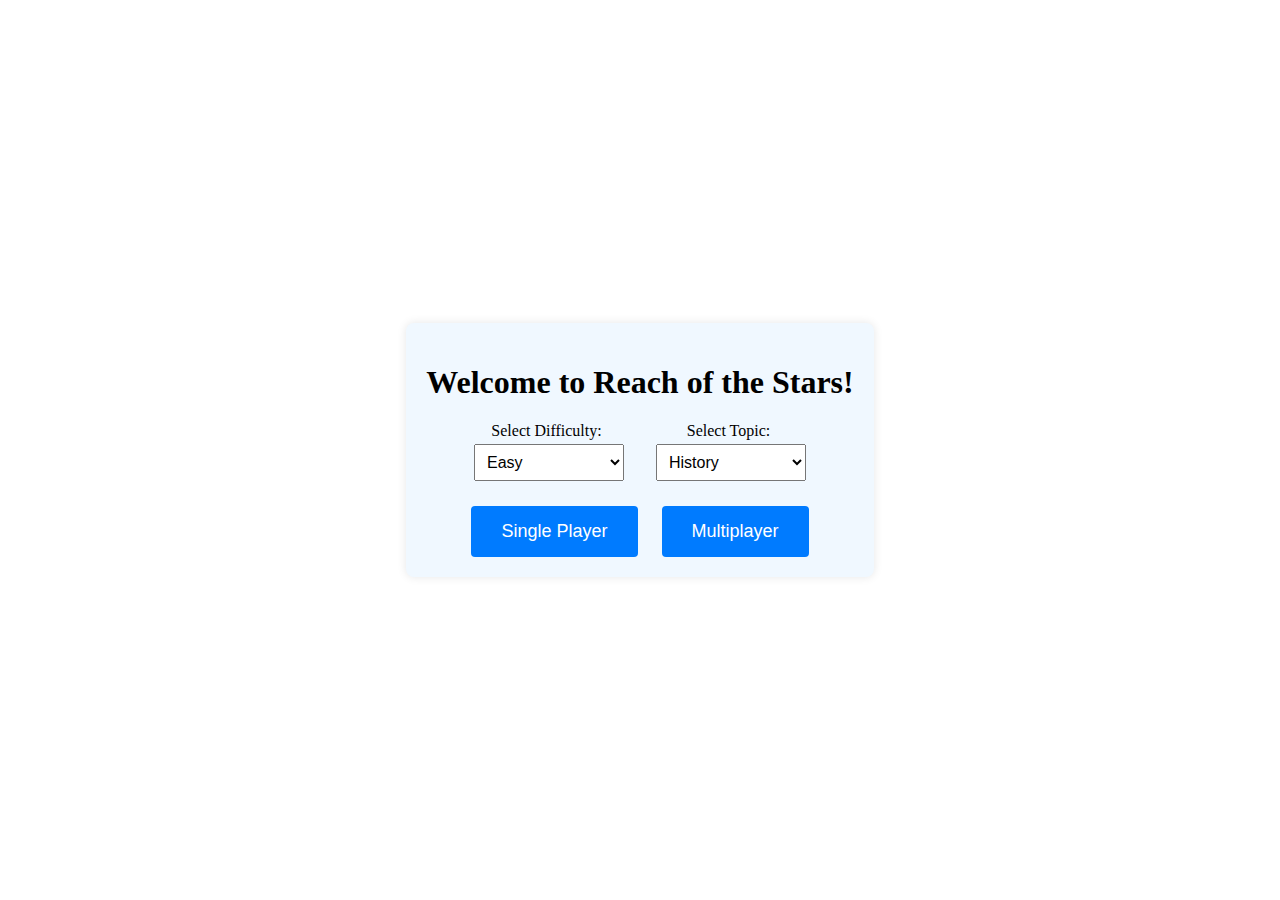
<file: index.html>
<!DOCTYPE html>
<html lang="en">
<head>
  <meta charset="UTF-8">
  <meta name="viewport" content="width=device-width, initial-scale=1.0">
  <title>Reach of the Stars - Main Menu</title>
  <link rel="stylesheet" href="css/styles.css">
  <link rel="icon" type="image/x-icon" href="/favicon.ico">
</head>
<body>
  <div class="container">
    <h1>Welcome to Reach of the Stars!</h1>

    <div class="settings">
      <div class="dropdown-menu">
        <label for="difficulty">Select Difficulty:</label>
        <select id="difficulty">
          <option value="easy">Easy</option>
          <option value="medium">Medium</option>
          <option value="hard">Hard</option>
        </select>
      </div>
      <div class="dropdown-menu">
        <label for="topic">Select Topic:</label>
        <select id="topic">
          <!-- You can dynamically generate options for topics using JavaScript -->
        </select>
      </div>
    </div>
    
    <div class="options">
      <button id="singlePlayer">Single Player</button>
      <button id="multiPlayer">Multiplayer</button>
    </div>
    
  </div>
  <script src="js/script.js"></script>
</body>
</html>
</file>
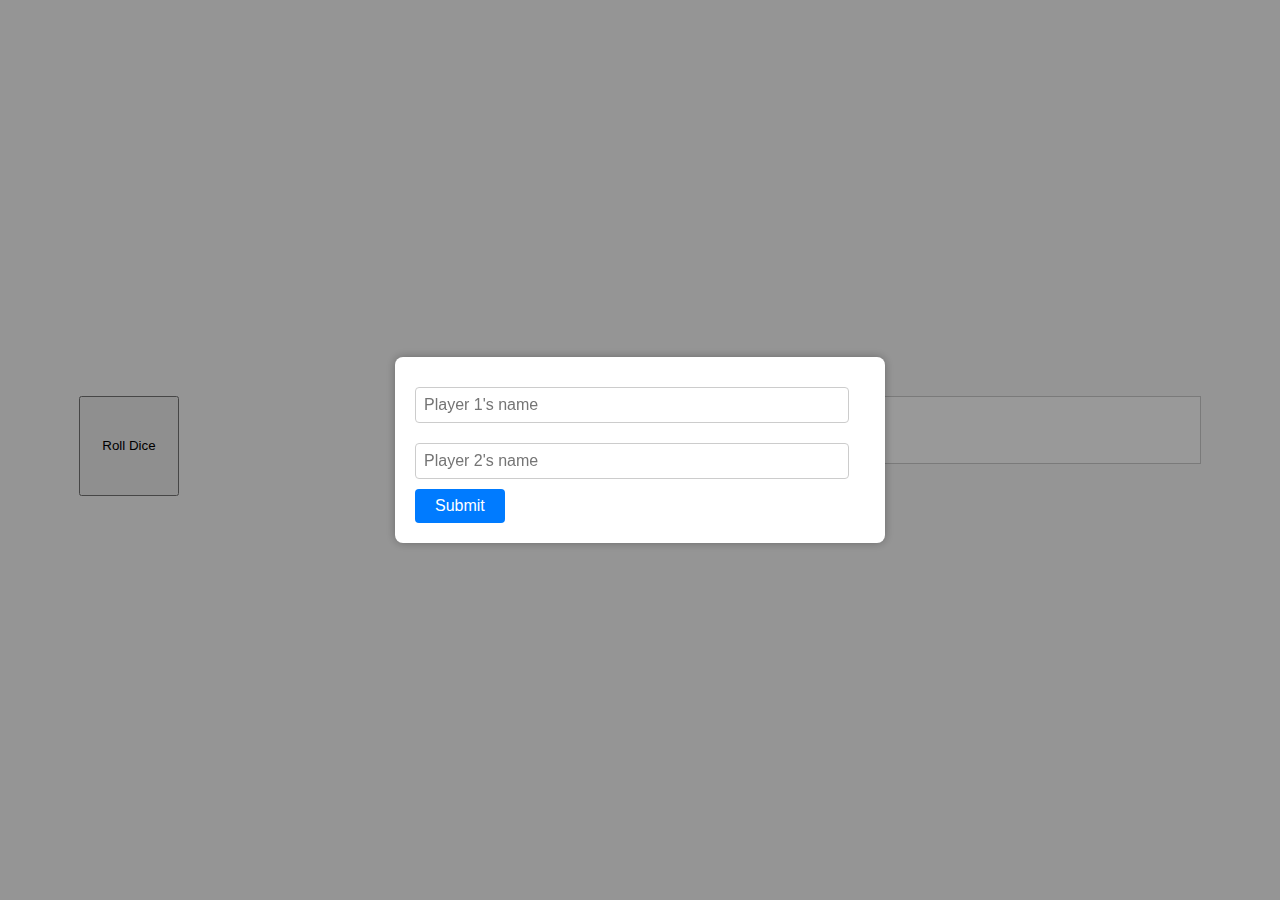
<file: game.html>
<!DOCTYPE html>
<html lang="en">

<head>
  <meta charset="UTF-8">
  <meta name="viewport" content="width=device-width, initial-scale=1.0">
  <title>Reach of the stars</title>
  <link rel="stylesheet" href="css/game.css">
  <link rel="icon" type="image/x-icon" href="/favicon.ico">
</head>

<body>
  <div class="container">
    <button id="dice" class="dice">Roll Dice</button>
    <div id="board" class="board"></div>

    <div class="info-container">
      <div id="stats-container">
        <h2>Statistics</h2>
        <div id="player-stats"></div>
      </div>
      <div id="turn-info"></div>
      <div id="player-colors"></div>
    </div>

    <!-- New input field for player names -->
    <div id="player-names-modal" class="modal hidden">
      <div class="modal-content">
        <div id="player-name-inputs">
          <!-- Input fields for player names -->
        </div>
        <button id="player-name-submit">Submit</button>
      </div>
    </div>



    <!-- Display question and answer choices -->
    <div id="question-modal" class="modal hidden">
      <div class="modal-content">
        <div id="question"></div>
        <div id="answers"></div>
      </div>
    </div>

    <div id="winner-modal" class="modal hidden">
      <div class="modal-content">
        <!-- Modal content will be populated dynamically -->
      </div>
    </div>

  </div>

  <script src="js/questions.js"></script>
  <script src="js/board.js"></script>
  <script src="js/gameplay.js"></script>
  <script src="js/dice.js"></script>
  <script src="js/utils.js"></script>
  <script src="js/game.js"></script>
</body>

</html>
</file>
<file: css/styles.css>
body {
  margin: 0;
  padding: 0;
  font-family: 'Bubblegum Sans', cursive; /* Example of a more playful font */
  display: flex;
  justify-content: center;
  align-items: center;
  height: 100vh;
  background-size: cover;
  background-position: center;
}

.container {
  text-align: center;
  background-color: #f0f8ff; /* Light blue background */
  padding: 20px;
  border-radius: 8px;
  box-shadow: 0px 0px 10px rgba(0, 0, 0, 0.1); /* Shadow effect */
}

.options {
  margin-top: 20px;
}

.options > div {
  margin-bottom: 10px;
}

label {
  font-size: 18px;
  margin-right: 5px;
}

select {
  padding: 8px;
  font-size: 16px;
  width: 150px; /* Example using a fixed width */
  margin-top: 2px; /* Added margin-top */
}

.options button {
  margin: 0 10px;
  padding: 15px 30px; /* Increase button size */
  font-size: 18px;
  cursor: pointer;
  background-color: #007bff; /* Blue button background */
  color: #fff; /* White button text color */
  border: none;
  border-radius: 4px;
  transition: background-color 0.3s ease;
}

.options button:hover {
  background-color: #0056b3; /* Darker blue on hover */
}

.settings {
  display: flex;
  flex-direction: row;
  justify-content: center;
  align-items: center;
}

.settings > * {
  margin: 0 16px; /* Adjust the value to the desired spacing */
}

/* Apply flexbox layout to the dropdown menu */
.dropdown-menu {
  display: flex;
  flex-direction: column;
  justify-content: center;
  align-items: center;
}

/* Selectors to target label and select elements */
.dropdown-menu label,
.dropdown-menu select {
  margin-bottom: 5px; /* Adjust value as needed */
}

/* Adjust label styles */
.dropdown-menu label {
  font-size: 16px;
  text-align: right; /* Align label text to the right */
}

/* Adjust select styles */
.dropdown-menu select {
  padding: 8px;
  font-size: 16px;
  width: 150px; /* Fixed width */
  margin-top: -1px; /* Use cautiously and test thoroughly */
}


@media screen and (max-width: 768px) {
  .container {
    max-width: 80%; /* Adjust container width for smaller screens */
  }
}

@media screen and (max-width: 480px) {
  .container {
    max-width: 90%; /* Further adjust container width for even smaller screens */
  }
}
</file>
<file: css/game.css>
/* General styles */
body {
  font-family: 'Bubblegum Sans', cursive;
  margin: 0;
  display: flex;
  justify-content: center;
  align-items: center;
  height: 100vh;
  background-color: #f9f9f9; /* Light gray background */
}

.container {
  display: flex;
  align-items: flex-start;
}

/* Board styles */
#board {
  display: grid;
  grid-template-columns: repeat(10, 1fr);
  gap: 5px;
  width: 500px;
  margin: 0 auto;
}

.box {
  display: flex;
  justify-content: center;
  align-items: center;
  position: relative;
  border: 1px solid #ccc; /* Lighter border color */
}

/* Player token styles */
.player {
  width: 35px;
  height: 35px;
  border-radius: 50%;
  position: absolute;
  top: 50%;
  left: 50%;
  transform: translate(-50%, -50%);
  z-index: 1;
}

.player::before {
  content: '';
  position: absolute;
  top: 50%;
  left: 50%;
  width: 26px;
  height: 26px;
  border-radius: 50%;
  transform: translate(-50%, -50%);
  z-index: -1;
}

.small-player {
  width: 20px;
  height: 20px;
}

/* Define different colors for player tokens */
.player:nth-child(1) {
  background-color: #3498db; /* Blue */
}

.player:nth-child(2) {
  background-color: #e74c3c; /* Red */
}

/* Dice styles */
#dice {
  width: 100px;
  height: 100px;
  margin-right: 20px;
  position: relative;
  cursor: pointer;
}

.flip-animation {
  animation: flip 1s ease;
}

/* Statistics container styles */
.info-container {
  display: flex;
  flex-direction: column;
  align-items: center;
}

#stats-container {
  width: 400px;
  padding: 10px;
  margin-left: 80px;
  position: relative;
  background-color: #fff; /* White background */
  border: 1px solid #ccc;
  margin-bottom: 20px;
}

#turn-info {
  margin-left: 80px;
  font-size: 24px;
  font-weight: bold;
  margin-bottom: 20px;
}

#stats-container h2 {
  margin-top: 0;
}

#player-stats {
  margin-top: 10px;
}

#player-stats table {
  width: 100%;
  border-collapse: collapse;
  margin-top: 10px;
}

#player-stats th,
#player-stats td {
  padding: 8px;
  border: 1px solid #ccc;
  text-align: center;
}

#player-stats th {
  background-color: #f0f0f0;
  font-weight: bold;
}

#player-stats tr:nth-child(even) {
  background-color: #f9f9f9;
}

#player-stats tr:hover {
  background-color: #f0f0f0;
}

/* Player color legend styles */
#player-colors {
  display: flex;
  flex-wrap: wrap;
  align-items: center;
  margin-left: 80px;
}

#player-colors > div {
  display: flex;
  align-items: center;
  margin-right: 10px;
}

#player-colors > div > span {
  margin-left: 5px;
}

#player-colors > div > span:not(:last-child) {
  margin-right: 10px;
}

#player-colors > div.current-player {
  background-color: #e0e0e0;
}


/* Add styles for player name input */
#player-names-input {
  margin-top: 20px;
}

#player-name-input {
  padding: 8px;
  font-size: 16px;
  width: 200px; /* Adjust width as needed */
}

#player-name-submit {
  padding: 8px 20px;
  font-size: 16px;
  cursor: pointer;
  background-color: #007bff;
  color: #fff;
  border: none;
  border-radius: 4px;
  transition: background-color 0.3s ease;
}

#player-name-submit:hover {
  background-color: #0056b3;
}

/* Add styles for question container */
#question-container {
  margin-top: 20px;
}

#question {
  font-size: 18px;
  margin-bottom: 10px;
}

#answers button {
  margin: 0 5px;
  padding: 8px 16px;
  font-size: 16px;
  cursor: pointer;
  background-color: #007bff;
  color: #fff;
  border: none;
  border-radius: 4px;
  transition: background-color 0.3s ease;
}

#answers button:hover {
  background-color: #0056b3;
}

/* Modal styles */
.modal {
  position: fixed;
  z-index: 1;
  left: 0;
  top: 0;
  width: 100%;
  height: 100%;
  background-color: rgba(0, 0, 0, 0.4);
  display: flex;
  justify-content: center;
  align-items: center;
}

.modal-content {
  position: relative; /* Position relative for absolute positioning of success/defeat message */
  background-color: #fff;
  padding: 20px;
  border-radius: 8px;
  box-shadow: 0 0 10px rgba(0, 0, 0, 0.3);
  max-width: 80%;
  max-height: 80%;
  overflow-y: auto;
  min-height: 100px; /* Set a minimum height for the modal content */
}

.close {
  color: #aaa;
  position: absolute;
  top: 10px;
  right: 10px;
  font-size: 24px;
  font-weight: bold;
  cursor: pointer;
}

.close:hover {
  color: #333;
}

/* Add styles for player name input */
.player-name-input {
  margin-top: 10px;
  padding: 8px;
  font-size: 16px;
  width: calc(100% - 16px); /* Adjust width as needed */
  border: 1px solid #ccc;
  border-radius: 4px;
  box-sizing: border-box;
  margin-bottom: 10px;
}

#player-name-submit {
  padding: 8px 20px;
  font-size: 16px;
  cursor: pointer;
  background-color: #007bff;
  color: #fff;
  border: none;
  border-radius: 4px;
  transition: background-color 0.3s ease;
}

#player-name-submit:hover {
  background-color: #0056b3;
}

.hidden {
  display: none;
}

/* Styles for success/defeat message */
.answer-result {
  position: absolute;
  width: 10%;
  top: 48%;
  left: 50%;
  transform: translate(-50%, -50%);
  background-color: rgba(100, 149, 237, 0.95); /* Light blue color */
  padding: 35px; /* Increase padding for more space */
  border-radius: 6px;
  font-size: 24px; /* Set font size to match the modal content */
  font-weight: bold;
  text-align: center;
}

/* Winner modal styles */
#winner-modal .modal-content {
  background-color: rgba(100, 149, 237, 0.95); /* Light blue color */
  color: #fff; /* White text color */
  padding: 50px; /* Increase padding for more space */
  border-radius: 10px; /* Increase border radius for smoother corners */
  font-size: 28px; /* Increase font size for larger text */
  font-weight: bold;
  text-align: center;
  /* Center the modal content */
  position: fixed;
  top: 50%;
  left: 50%;
  transform: translate(-50%, -50%);
  /* Increase modal size */
  width: 80%;
  max-width: 600px; /* Limit maximum width */
  height: auto; /* Let the height adjust to content */
}


#winner-modal h2 {
  margin-top: 0;
  margin-bottom: 20px;
}

#go-back-link {
  display: inline-block;
  padding: 10px 20px;
  background-color: #fff;
  color: #333;
  text-decoration: none;
  border-radius: 4px;
  transition: background-color 0.3s ease;
}

#go-back-link:hover {
  background-color: #f0f0f0;
}
</file>
